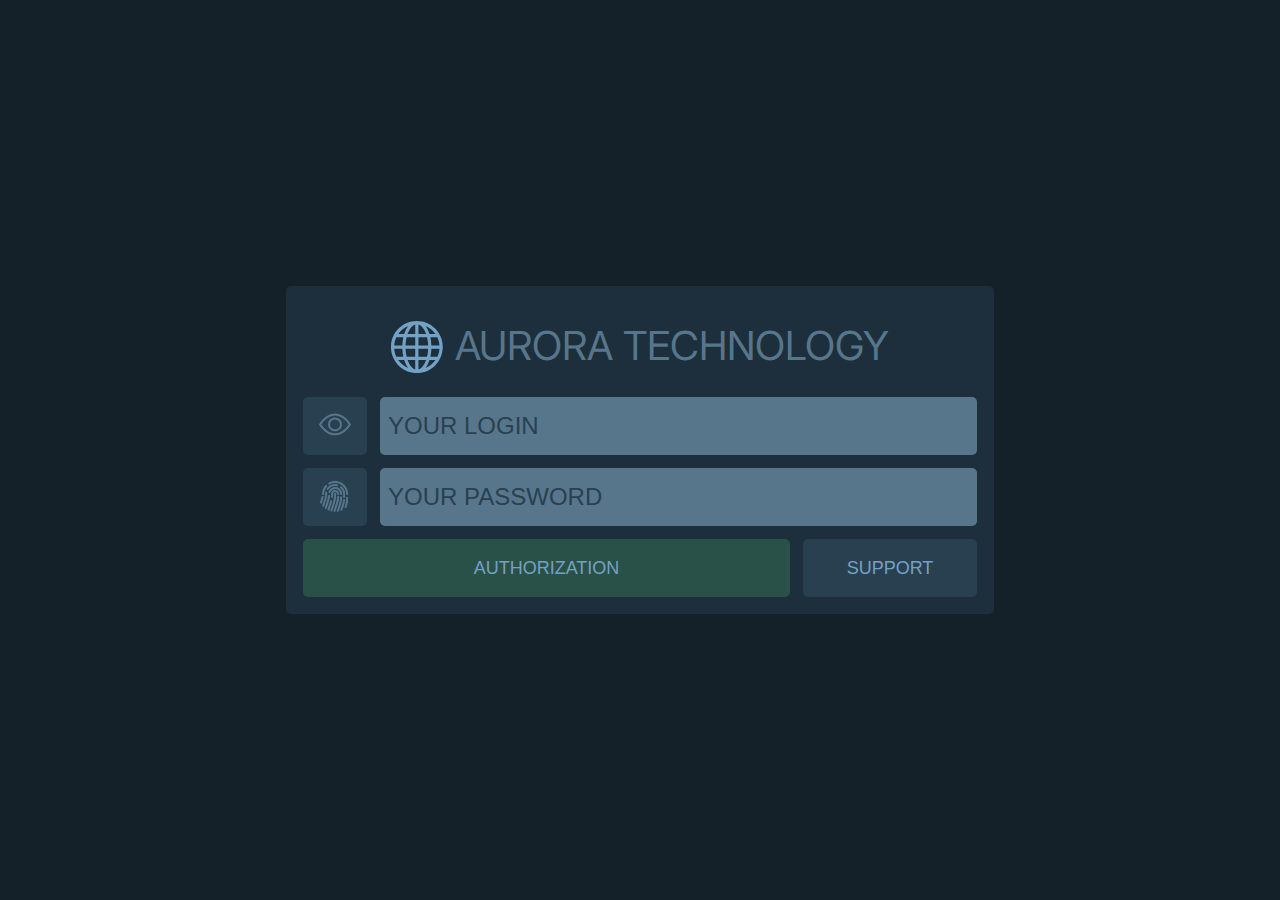
<file: rergister.html>
<!DOCTYPE html>
<html lang="en">

<head>
    <meta charset="UTF-8">
    <meta http-equiv="X-UA-Compatible" content="IE=edge">
    <meta name="viewport" content="width=device-width, initial-scale=1.0">
    <link rel="stylesheet" href="css/style.css">
    <title>Aurora Technology</title>
    <script src="https://ajax.googleapis.com/ajax/libs/jquery/3.6.1/jquery.min.js"></script>
</head>

<body class="mini-element-body mini-page register-page">
    <div class="container_static">
        <div class="wrapper_register">
            <div class="top">
                <div class="logotip">
                    <svg width="52" height="52" viewBox="0 0 52 52" fill="none" xmlns="http://www.w3.org/2000/svg">
                        <path d="M-0.0529175 26C-0.0529175 19.1044 2.67601 12.4912 7.53352 7.61522C12.391 2.73928 18.9792 0 25.8488 0C32.7184 0 39.3066 2.73928 44.1641 7.61522C49.0216 12.4912 51.7505 19.1044 51.7505 26C51.7505 32.8956 49.0216 39.5088 44.1641 44.3848C39.3066 49.2607 32.7184 52 25.8488 52C18.9792 52 12.391 49.2607 7.53352 44.3848C2.67601 39.5088 -0.0529175 32.8956 -0.0529175 26ZM24.23 3.50025C22.0607 4.16325 19.9076 6.16525 18.1204 9.529C17.5315 10.6473 17.0251 11.8074 16.6051 13H24.23V3.50025ZM13.1893 13C13.729 11.2737 14.4225 9.59964 15.2615 7.99825C15.8213 6.93568 16.4678 5.92146 17.1944 4.966C13.1829 6.63594 9.73148 9.42377 7.24813 13H13.1893ZM11.305 24.375C11.4021 21.5247 11.7518 18.7915 12.3152 16.25H5.36702C4.15973 18.8014 3.43933 21.5573 3.24308 24.375H11.305ZM15.6403 16.25C15.0035 18.9144 14.6368 21.6366 14.5459 24.375H24.23V16.25H15.6403ZM27.4677 16.25V24.375H37.1484C37.0587 21.6367 36.6932 18.9145 36.0573 16.25H27.4677ZM14.5492 27.625C14.639 30.3633 15.0046 33.0855 15.6403 35.75H24.23V27.625H14.5492ZM27.4677 27.625V35.75H36.0573C36.6628 33.2637 37.0481 30.524 37.1517 27.625H27.4677ZM16.6051 39C17.0519 40.2545 17.5603 41.418 18.1204 42.471C19.9076 45.8348 22.0639 47.8335 24.23 48.4998V39H16.6051ZM17.1944 47.034C16.4678 46.0786 15.8213 45.0644 15.2615 44.0017C14.4225 42.4004 13.729 40.7263 13.1893 39H7.24813C9.73135 42.5764 13.1828 45.3642 17.1944 47.034ZM12.3152 35.75C11.7297 33.0787 11.3915 30.3588 11.305 27.625H3.24308C3.44382 30.5175 4.18525 33.2573 5.36702 35.75H12.3152ZM34.5032 47.034C38.5148 45.3642 41.9663 42.5764 44.4495 39H38.5083C37.9686 40.7263 37.2751 42.4003 36.4361 44.0017C35.8765 45.0644 35.2299 46.0786 34.5032 47.034ZM27.4677 39V48.4998C29.6369 47.8368 31.79 45.8348 33.5772 42.471C34.1374 41.418 34.6457 40.2545 35.0925 39H27.4677ZM39.3825 35.75H46.3306C47.5124 33.2573 48.2538 30.5175 48.4545 27.625H40.3926C40.3062 30.3588 39.968 33.0787 39.3825 35.75ZM48.4545 24.375C48.2582 21.5573 47.5378 18.8014 46.3306 16.25H39.3825C39.9458 18.7915 40.2955 21.5247 40.3926 24.375H48.4545ZM36.4361 7.99825C37.2359 9.50625 37.932 11.1833 38.5083 13H44.4495C41.9663 9.42365 38.5148 6.63578 34.5032 4.966C35.209 5.889 35.8566 6.9095 36.4361 7.99825ZM35.0925 13C34.6726 11.8074 34.1661 10.6473 33.5772 9.529C31.79 6.16525 29.6369 4.1665 27.4677 3.50025V13H35.0925Z" fill="#73A2C5" />
                    </svg>
                </div>
                <h1>Aurora Technology</h1>
            </div>
            <div class="login">
                <button class="login_logo">
                    <svg width="32" height="33" viewBox="0 0 32 33" fill="none" xmlns="http://www.w3.org/2000/svg">
                        <path d="M32 16.4029C32 16.4029 26 5.55566 16 5.55566C6 5.55566 0 16.4029 0 16.4029C0 16.4029 6 27.2501 16 27.2501C26 27.2501 32 16.4029 32 16.4029ZM2.346 16.4029C3.31303 14.9535 4.42528 13.6037 5.666 12.3736C8.24 9.83144 11.76 7.52789 16 7.52789C20.24 7.52789 23.758 9.83144 26.336 12.3736C27.5767 13.6037 28.689 14.9535 29.656 16.4029C29.54 16.5745 29.412 16.7638 29.266 16.9709C28.596 17.9176 27.606 19.1798 26.336 20.4321C23.758 22.9743 20.238 25.2779 16 25.2779C11.76 25.2779 8.242 22.9743 5.664 20.4321C4.42329 19.2021 3.31104 17.8522 2.344 16.4029H2.346Z" fill="#58768B" />
                        <path d="M16 11.4722C14.6739 11.4722 13.4021 11.9917 12.4645 12.9163C11.5268 13.841 11 15.0951 11 16.4028C11 17.7104 11.5268 18.9645 12.4645 19.8892C13.4021 20.8139 14.6739 21.3333 16 21.3333C17.3261 21.3333 18.5979 20.8139 19.5355 19.8892C20.4732 18.9645 21 17.7104 21 16.4028C21 15.0951 20.4732 13.841 19.5355 12.9163C18.5979 11.9917 17.3261 11.4722 16 11.4722ZM9 16.4028C9 14.572 9.7375 12.8163 11.0503 11.5218C12.363 10.2273 14.1435 9.5 16 9.5C17.8565 9.5 19.637 10.2273 20.9497 11.5218C22.2625 12.8163 23 14.572 23 16.4028C23 18.2335 22.2625 19.9893 20.9497 21.2838C19.637 22.5783 17.8565 23.3056 16 23.3056C14.1435 23.3056 12.363 22.5783 11.0503 21.2838C9.7375 19.9893 9 18.2335 9 16.4028Z" fill="#58768B" />
                    </svg>
                </button>
                <input type="text" id="id_login" placeholder="YOUR LOGIN" />
            </div>
            <div class="login">
                <button class="login_logo">
                    <svg width="32" height="32" viewBox="0 0 32 32" fill="none" xmlns="http://www.w3.org/2000/svg">
                        <path d="M16.12 13C16.3852 13 16.6396 13.1054 16.8271 13.2929C17.0147 13.4804 17.12 13.7348 17.12 14V15.552C17.1198 17.9411 16.7473 20.3156 16.016 22.59L13.354 30.87C13.2681 31.1162 13.0894 31.319 12.856 31.4353C12.6227 31.5516 12.3531 31.5722 12.1048 31.4927C11.8565 31.4131 11.6491 31.2397 11.5268 31.0095C11.4045 30.7792 11.3769 30.5103 11.45 30.26L14.11 21.978C14.7777 19.9014 15.1178 17.7334 15.118 15.552V14C15.118 13.7348 15.2234 13.4804 15.4109 13.2929C15.5984 13.1054 15.8528 13 16.118 13H16.12Z" fill="#58768B" />
                        <path d="M12.12 14C12.12 13.4747 12.2235 12.9546 12.4245 12.4693C12.6255 11.984 12.9201 11.543 13.2916 11.1716C13.663 10.8001 14.104 10.5055 14.5893 10.3045C15.0746 10.1035 15.5947 10 16.12 10C16.6453 10 17.1654 10.1035 17.6507 10.3045C18.136 10.5055 18.577 10.8001 18.9484 11.1716C19.3198 11.543 19.6145 11.984 19.8155 12.4693C20.0165 12.9546 20.12 13.4747 20.12 14C20.12 14.2652 20.0146 14.5196 19.8271 14.7071C19.6396 14.8946 19.3852 15 19.12 15C18.8548 15 18.6004 14.8946 18.4129 14.7071C18.2253 14.5196 18.12 14.2652 18.12 14C18.12 13.4696 17.9093 12.9609 17.5342 12.5858C17.1591 12.2107 16.6504 12 16.12 12C15.5896 12 15.0808 12.2107 14.7058 12.5858C14.3307 12.9609 14.12 13.4696 14.12 14V14.664C14.12 15.482 14.076 16.296 13.988 17.106C13.9534 17.3642 13.8194 17.5988 13.6144 17.7597C13.4095 17.9206 13.1499 17.9952 12.8908 17.9675C12.6317 17.9399 12.3937 17.8123 12.2273 17.6118C12.0609 17.4112 11.9794 17.1537 12 16.894C12.08 16.154 12.12 15.41 12.12 14.664V14ZM19.138 16C19.2693 16.0034 19.3987 16.0326 19.5187 16.086C19.6388 16.1394 19.7471 16.2159 19.8376 16.3112C19.928 16.4065 19.9988 16.5186 20.0459 16.6413C20.093 16.7639 20.1154 16.8947 20.112 17.026C20.0527 19.2978 19.6571 21.5482 18.938 23.704L16.406 31.304C16.3219 31.5557 16.1413 31.7637 15.9039 31.8822C15.6665 32.0007 15.3917 32.0201 15.14 31.936C14.8883 31.8519 14.6803 31.6713 14.5618 31.4339C14.4433 31.1965 14.4239 30.9217 14.508 30.67L17.042 23.07C17.6978 21.102 18.0584 19.0477 18.112 16.974C18.1154 16.8427 18.1446 16.7133 18.198 16.5932C18.2514 16.4732 18.3279 16.3649 18.4232 16.2744C18.5185 16.184 18.6306 16.1132 18.7533 16.0661C18.8759 16.019 19.0067 15.9965 19.138 16ZM12.426 20.23C12.5516 20.2688 12.6683 20.3319 12.7695 20.4159C12.8706 20.4998 12.9543 20.6029 13.0156 20.7192C13.0769 20.8354 13.1146 20.9627 13.1267 21.0936C13.1388 21.2245 13.125 21.3565 13.086 21.482L10.48 29.878C10.443 30.0057 10.381 30.1247 10.2976 30.2281C10.2141 30.3316 10.1108 30.4173 9.99381 30.4804C9.8768 30.5435 9.7484 30.5826 9.61611 30.5954C9.48381 30.6083 9.35028 30.5946 9.22333 30.5553C9.09637 30.5159 8.97853 30.4517 8.8767 30.3662C8.77486 30.2808 8.69108 30.1759 8.63025 30.0578C8.56942 29.9396 8.53276 29.8105 8.52241 29.6779C8.51207 29.5454 8.52824 29.4122 8.56999 29.286L11.176 20.888C11.2548 20.6352 11.4306 20.4239 11.6649 20.3005C11.8993 20.1772 12.173 20.1518 12.426 20.23Z" fill="#58768B" />
                        <path d="M9.518 11.666C10.0703 10.1112 11.154 8.80141 12.5778 7.96766C14.0016 7.13391 15.6742 6.82976 17.3004 7.10884C18.9266 7.38792 20.402 8.23232 21.4663 9.49308C22.5307 10.7538 23.1156 12.35 23.118 14C23.118 14.2652 23.0126 14.5195 22.8251 14.7071C22.6376 14.8946 22.3832 15 22.118 15C21.8528 15 21.5984 14.8946 21.4109 14.7071C21.2234 14.5195 21.118 14.2652 21.118 14C21.1178 12.8206 20.7007 11.6792 19.9404 10.7776C19.1802 9.87592 18.1256 9.27206 16.9632 9.0727C15.8008 8.87334 14.6053 9.09131 13.588 9.68808C12.5707 10.2849 11.7972 11.222 11.404 12.334C11.3154 12.5841 11.1311 12.7887 10.8916 12.9029C10.6521 13.0171 10.3771 13.0315 10.127 12.943C9.8769 12.8544 9.67224 12.6701 9.55803 12.4306C9.44382 12.1911 9.42942 11.9161 9.518 11.666ZM10.118 15.006C10.3819 15.0318 10.6247 15.1613 10.7931 15.366C10.9615 15.5708 11.0417 15.8341 11.016 16.098C10.881 17.4746 10.6131 18.8349 10.216 20.16L7.772 28.304C7.69589 28.558 7.52195 28.7715 7.28847 28.8973C7.05499 29.0231 6.78108 29.0511 6.527 28.975C6.27293 28.8988 6.05949 28.7249 5.93365 28.4914C5.80782 28.2579 5.77989 27.984 5.856 27.73L8.3 19.586C8.66031 18.3843 8.90344 17.1505 9.026 15.902C9.0518 15.6381 9.18132 15.3953 9.38609 15.2269C9.59087 15.0585 9.85413 14.9783 10.118 15.004V15.006ZM22.118 16.3C22.3832 16.3 22.6376 16.4053 22.8251 16.5928C23.0126 16.7804 23.118 17.0347 23.118 17.3C23.118 19.86 22.692 22.404 21.854 24.824L19.674 31.114C19.5791 31.3534 19.3954 31.547 19.1612 31.6544C18.9271 31.7618 18.6605 31.7746 18.4171 31.6903C18.1737 31.606 17.9722 31.431 17.8546 31.2018C17.7371 30.9726 17.7125 30.7068 17.786 30.46L19.964 24.17C20.728 21.96 21.12 19.638 21.12 17.3C21.12 17.0347 21.2254 16.7804 21.4129 16.5928C21.6004 16.4053 21.8548 16.3 22.12 16.3H22.118Z" fill="#58768B" />
                        <path d="M7.80401 8.44394C8.91511 6.77818 10.5011 5.48467 12.3562 4.73114C14.2113 3.9776 16.25 3.79881 18.208 4.21794C18.3366 4.24526 18.4585 4.29763 18.5668 4.37206C18.6751 4.4465 18.7677 4.54154 18.8393 4.65176C18.9109 4.76198 18.9601 4.88523 18.9841 5.01446C19.008 5.14369 19.0063 5.27638 18.979 5.40494C18.9517 5.5335 18.8993 5.65543 18.8249 5.76375C18.7505 5.87208 18.6554 5.96468 18.5452 6.03628C18.435 6.10787 18.3117 6.15705 18.1825 6.18102C18.0533 6.20498 17.9206 6.20326 17.792 6.17594C16.2253 5.83973 14.5937 5.98224 13.109 6.58496C11.6243 7.18769 10.355 8.2228 9.466 9.55594C9.31643 9.77129 9.08825 9.91928 8.83062 9.96803C8.57299 10.0168 8.30652 9.96241 8.0886 9.8166C7.87068 9.67079 7.71874 9.44523 7.66551 9.18849C7.61228 8.93175 7.66201 8.66437 7.80401 8.44394ZM21.244 6.53394C21.4172 6.33324 21.6631 6.20953 21.9275 6.19003C22.1919 6.17053 22.4532 6.25682 22.654 6.42994C23.7423 7.36802 24.6152 8.53002 25.213 9.83651C25.8109 11.143 26.1196 12.5632 26.118 13.9999V16.9999C26.118 17.2652 26.0126 17.5195 25.8251 17.707C25.6376 17.8946 25.3832 17.9999 25.118 17.9999C24.8528 17.9999 24.5984 17.8946 24.4109 17.707C24.2234 17.5195 24.118 17.2652 24.118 16.9999V13.9999C24.1194 12.8504 23.8724 11.7142 23.394 10.6689C22.9156 9.62369 22.217 8.69416 21.346 7.94394C21.1456 7.77043 21.0223 7.52445 21.0031 7.26005C20.984 6.99566 21.0706 6.73449 21.244 6.53394ZM7.36001 11.6839C7.49005 11.703 7.61506 11.7476 7.72788 11.815C7.84071 11.8824 7.93913 11.9715 8.01751 12.077C8.0959 12.1825 8.15272 12.3024 8.18472 12.4299C8.21672 12.5574 8.22327 12.6899 8.20401 12.8199C8.14601 13.2039 8.11601 13.5999 8.11601 13.9999C8.11601 15.4199 7.91601 16.8339 7.52001 18.1999L5.24001 26.0459C5.20584 26.1748 5.14625 26.2955 5.06475 26.401C4.98324 26.5065 4.88147 26.5946 4.76541 26.6602C4.64935 26.7258 4.52134 26.7675 4.38893 26.7829C4.25651 26.7983 4.12234 26.7871 3.99433 26.7499C3.86631 26.7127 3.74703 26.6503 3.64349 26.5663C3.53995 26.4823 3.45425 26.3785 3.39142 26.2609C3.3286 26.1433 3.28991 26.0144 3.27765 25.8816C3.26538 25.7489 3.27978 25.615 3.32001 25.4879L5.60001 17.6419C5.94294 16.4584 6.11666 15.2322 6.11601 13.9999C6.11601 13.4999 6.15401 13.0079 6.22401 12.5279C6.24309 12.3979 6.28763 12.2729 6.35507 12.1601C6.4225 12.0472 6.51152 11.9488 6.61703 11.8704C6.72254 11.792 6.84247 11.7352 6.96995 11.7032C7.09744 11.6712 7.22998 11.6647 7.36001 11.6839ZM25.124 19.0039C25.3881 19.0263 25.6325 19.1527 25.8035 19.3552C25.9745 19.5577 26.0582 19.8198 26.036 20.0839C25.868 22.0839 25.44 24.0559 24.756 25.9519L23.268 30.0879C23.1752 30.3333 22.9898 30.5324 22.7515 30.6424C22.5133 30.7523 22.2415 30.7641 21.9946 30.6755C21.7477 30.5868 21.5455 30.4046 21.4317 30.1683C21.3178 29.9319 21.3014 29.6603 21.386 29.4119L22.876 25.2719C23.4975 23.5452 23.8901 21.7446 24.044 19.9159C24.0664 19.6518 24.1927 19.4074 24.3952 19.2364C24.5978 19.0654 24.8599 18.9818 25.124 19.0039Z" fill="#58768B" />
                        <path d="M9.61999 2.73996C11.5964 1.5989 13.8383 0.998218 16.1204 0.998291C18.4025 0.998364 20.6444 1.59919 22.6207 2.74038C24.597 3.88156 26.2381 5.52289 27.379 7.49938C28.5198 9.47586 29.1203 11.7178 29.12 14C29.12 14.2652 29.0146 14.5195 28.8271 14.7071C28.6396 14.8946 28.3852 15 28.12 15C27.8548 15 27.6004 14.8946 27.4129 14.7071C27.2254 14.5195 27.12 14.2652 27.12 14C27.1206 12.0687 26.6129 10.1714 25.6477 8.49866C24.6825 6.82593 23.2939 5.43678 21.6216 4.47089C19.9493 3.505 18.0521 2.9964 16.1209 2.99624C14.1897 2.99608 12.2925 3.50435 10.62 4.46996C10.3915 4.58951 10.1256 4.61614 9.87785 4.54428C9.63014 4.47242 9.41978 4.30762 9.2907 4.08432C9.16162 3.86102 9.12382 3.59648 9.18518 3.34597C9.24654 3.09545 9.40233 2.87833 9.61999 2.73996ZM7.83999 5.25396C7.93796 5.34142 8.01775 5.44732 8.07479 5.56561C8.13183 5.6839 8.16502 5.81227 8.17244 5.94339C8.17987 6.07451 8.1614 6.20581 8.11809 6.32978C8.07477 6.45376 8.00746 6.568 7.91999 6.66596C6.11279 8.68084 5.11538 11.2934 5.11999 14C5.11999 14.2652 5.01464 14.5195 4.8271 14.7071C4.63956 14.8946 4.38521 15 4.11999 15C3.85478 15 3.60042 14.8946 3.41289 14.7071C3.22535 14.5195 3.11999 14.2652 3.11999 14C3.11999 10.672 4.37199 7.63196 6.42999 5.33396C6.51745 5.23599 6.62335 5.15621 6.74164 5.09916C6.85994 5.04212 6.98831 5.00894 7.11942 5.00151C7.25054 4.99408 7.38184 5.01255 7.50582 5.05587C7.6298 5.09918 7.74403 5.1665 7.84199 5.25396H7.83999ZM3.82999 16.04C4.08501 16.1118 4.30111 16.2818 4.43085 16.5128C4.56059 16.7438 4.59337 17.0168 4.52199 17.272L2.96399 22.806C2.93289 22.9371 2.87561 23.0605 2.7956 23.169C2.71558 23.2774 2.61448 23.3685 2.49836 23.4369C2.38225 23.5052 2.25351 23.5494 2.11989 23.5668C1.98626 23.5842 1.85051 23.5743 1.72077 23.5379C1.59104 23.5015 1.47 23.4393 1.36493 23.3549C1.25986 23.2705 1.17292 23.1658 1.10933 23.047C1.04575 22.9282 1.00683 22.7978 0.994915 22.6636C0.982999 22.5293 0.998333 22.3941 1.03999 22.266L2.59599 16.732C2.63153 16.6055 2.69166 16.4872 2.77292 16.384C2.85418 16.2807 2.95499 16.1945 3.06959 16.1302C3.18419 16.066 3.31034 16.0249 3.44081 16.0094C3.57128 15.9939 3.70353 16.0043 3.82999 16.04ZM28.13 17.002C28.2613 17.0046 28.3909 17.033 28.5112 17.0857C28.6315 17.1384 28.7403 17.2142 28.8313 17.3089C28.9223 17.4037 28.9938 17.5154 29.0416 17.6377C29.0894 17.7601 29.1126 17.8906 29.11 18.022C29.05 21.02 28.788 24.072 27.656 27.088L27.516 27.462C27.418 27.7035 27.2297 27.8972 26.991 28.0019C26.7523 28.1066 26.4822 28.114 26.2382 28.0225C25.9942 27.931 25.7955 27.7478 25.6845 27.512C25.5735 27.2762 25.559 27.0063 25.644 26.76L25.784 26.386C26.796 23.686 27.052 20.906 27.11 17.982C27.1126 17.8506 27.141 17.7211 27.1937 17.6008C27.2464 17.4804 27.3223 17.3717 27.417 17.2807C27.5117 17.1896 27.6234 17.1182 27.7458 17.0704C27.8681 17.0226 27.9987 16.9993 28.13 17.002Z" fill="#58768B" />
                    </svg>
                </button>
                <input id="id_password" type="password" placeholder="YOUR PASSWORD" />
            </div>
            <div class="autorization">
                <button onclick="auth()" class="autorization_btn">authorization</button>
                <button onclick="sup()" class="autorization_support">SUPPORT</button>
                <script type="text/javascript">
                function sup() {
                    document.location = "https://t.me/aurora_botnet_support"
                }

                function auth() {
                    a = document.getElementById('id_login').value
                    b = document.getElementById('id_password').value
            
                    $.ajax({
                        url: "http://" + location.host + "/auth",
                        type: 'post',
                        dataType: 'text', // added data type
                        data: {login: a, password: b},
                        success: function(data){
                          if (data == "Good\n") {
                            document.location = "./dashboard"
                          } else {
                            alert("Wrong login or password...")
                          }
                        }
                    });
                }
                </script>
            </div>
        </div>
    </div>
</body>
</file>
<file: css/style.css>
@import url("https://fonts.googleapis.com/css2?family=Inter&display=swap");

*,
*:after,
*:before {
  margin: 0;
  padding: 0;
  box-sizing: border-box;
}

* {
  transition: all 300ms ease-in-out;
}

body,
html {
  height: 100%;
}

input:focus,
textarea:focus {
  outline: 0;
}

a,
button {
  font-weight: 400;
}

a {
  text-decoration: none;
}

button {
  border: 0;
  background: none;
  cursor: pointer;
}

img {
  max-width: 100%;
  height: auto;
}

h1,
h2,
h3,
h4,
h5,
h6 {
  margin: 0;
  font-weight: 400;
}

body {
  overflow-x: hidden;
  position: relative;
  font-family: "Inter", sans-serif;
  font-weight: 400;
  background-color: rgb(21, 33, 40);
}

body.active-body {
  overflow: hidden;
}

h1,
h2,
h3,
h4,
h5,
h6 {
  font-size: 36px;
}

a,
button {
  color: #eee;
}


.logo1 {
  position: absolute;
  position: absolute;
  top:50%;
left:50%;
transform:translate(-50%, -50%);
}

.logo2{
  position: absolute;
  top:50%;
left:50%;
transform:translate(-50%, -50%);
}


/* proxy */

.proxy__bg {
  position: fixed;
  top: 0;
  left: 0;
  width: 100%;
  height: 100vh;
  background: rgba(0,0,0,0.5);
  opacity: 0; 
  pointer-events: none; 
  transition: 0.5s all;
}

.proxy__bg.active { 
  opacity: 1; 
  pointer-events: all; 
  transition: 0.5s all;
}

.proxy {
  border-radius: 5px;
  position: absolute;
  top: 50%;
  left: 50%;
  transform: translate(-50%, -50%) scale(0);
  background: #294051;
  max-width: 1052px;
  max-height: 645px;
  padding: 15px;
  transition: 0.5s all;
}

.proxy.active { 
  transform: translate(-50%, -50%) scale(1); 
  transition: 0.5s all;
}

.proxy-btn {
  font-size: 24px;
  margin-top: 15px; 
  display: flex;
  justify-content: flex-end;
  gap: 15px;
}

.proxy-load {
  cursor: pointer;
  text-transform: uppercase;
  font-weight: 700;
  display: flex;
  justify-content: center;
  align-items: center;
  width: 150px;
  height: 28px;
  padding: 15px;
  border-radius: 5px;
  color: #1D2F3C;
  background-color:  #295147;
}

.proxy-close {
   cursor: pointer;
  text-transform: uppercase;
  font-weight: 700;
   justify-content: center;
  display: flex;
  align-items: center;
  width: 150px;
  border-radius: 5px;
  background-color: #7E5557;
  color: #1D2F3C;
}

/* SFTP */

.sftp__bg {
  position: fixed;
  top: 0;
  left: 0;
  width: 100%;
  height: 100vh;
  background: rgba(0,0,0,0.5);
  opacity: 0; 
  pointer-events: none; 
  transition: 0.5s all;
}

.sftp__bg.active { 
  opacity: 1; 
  pointer-events: all; 
  transition: 0.5s all;
}

.sftp {
  border-radius: 5px;
  position: absolute;
  top: 50%;
  left: 50%;
  transform: translate(-50%, -50%) scale(0);
  background: #294051;
  max-width: 1052px;
  max-height: 645px;
  padding: 15px;
  transition: 0.5s all;
}

.sftp.active { 
  transform: translate(-50%, -50%) scale(1); 
  transition: 0.5s all;
}

.sftp-btn {
  font-size: 24px;
  margin-top: 15px; 
  display: flex;
  justify-content: flex-end;
  gap: 15px;
}

.sftp-load {
  cursor: pointer;
  text-transform: uppercase;
  font-weight: 700;
  display: flex;
  justify-content: center;
  align-items: center;
  width: 150px;
  height: 28px;
  padding: 15px;
  border-radius: 5px;
  color: #1D2F3C;
  background-color:  #295147;
}

.sftp-close {
   cursor: pointer;
  text-transform: uppercase;
  font-weight: 700;
   justify-content: center;
  display: flex;
  align-items: center;
  width: 150px;
  border-radius: 5px;
  background-color: #7E5557;
  color: #1D2F3C;
}

/* MODAL */



.popup__bg {
  position: fixed;
  top: 0;
  left: 0;
  width: 100%;
  height: 100vh;
  background: rgba(0,0,0,0.5);
  opacity: 0; 
  pointer-events: none; 
  transition: 0.5s all;
}

.popup__bg.active { 
  opacity: 1; 
  pointer-events: all; 
  transition: 0.5s all;
}

.popup {
  border-radius: 5px;
  position: absolute;
  top: 50%;
  left: 50%;
  transform: translate(-50%, -50%) scale(0);
  background: #294051;
  max-width: 1052px;
  max-height: 645px;
  padding: 15px;
  transition: 0.5s all;
}

.popup.active { 
  transform: translate(-50%, -50%) scale(1); 
  transition: 0.5s all;
}

.popup-btn {
  font-size: 24px;
  margin-top: 15px; 
  display: flex;
  justify-content: flex-end;
  gap: 15px;
}

.popup-load {
  cursor: pointer;
  text-transform: uppercase;
  font-weight: 700;
  display: flex;
  justify-content: center;
  align-items: center;
  width: 150px;
  height: 28px;
  padding: 15px;
  border-radius: 5px;
  color: #1D2F3C;
  background-color:  #295147;
}

.popup-close {
   cursor: pointer;
  text-transform: uppercase;
  font-weight: 700;
   justify-content: center;
  display: flex;
  align-items: center;
  width: 150px;
  border-radius: 5px;
  background-color: #7E5557;
  color: #1D2F3C;
}

/* main */

.container {
  max-width: 1920px;
  width: 100%;
  margin: 0 auto;
}

.content {
  width: 100%;
  max-width: 1920px;
  display: flex;
  margin: 0 auto;
  /* gap: 16px; */
}

.wrapper_main {
  width: 100%;
  display: flex;
  margin-bottom: 50px;
  /* gap: 23px; */
  /* margin: 25px 36px; */
}

.container {
  height: 77px;
  margin: 0 auto;
}

.wrapper {
  margin: 25px 36px;
  padding: 14px 25px;
  border-radius: 5px;
  background-color: rgb(29, 47, 60);
  display: flex;
  align-items: center;
}

.wrapper .header_logo {
  display: flex;
  align-items: center;
  margin-right: 16px;
}

.wrapper .header_logo span {
  color: rgb(146, 193, 226);
  font-size: 24px;
  text-transform: uppercase;
  margin-left: 10px;
}

.wrapper .support {
  width: 900px;
  display: flex;
  align-items: center;
  justify-content: space-between;
}

.wrapper .support button {
  width: 208px;
  font-size: 24px;
  background-color: rgb(41, 64, 81);
  color: rgb(88, 118, 139);
  border: none;
  border-radius: 5px;
  padding: 5px 48px;
  text-transform: uppercase;
}



.dashbord_menu {
  display: flex;
  flex-direction: column;
  width: 100%;
  height: 415px;
  background-color: rgb(29, 47, 60);
  border-radius: 5px;
}

.dashbord_login {
 
  width: 100%;
  border-radius: 5px;
  gap: 3px;
  display: flex;
  align-items: center;
  justify-content: space-between;
  box-sizing: border-box;
  padding-left: 11px;
  background-color: rgb(41, 64, 81);
  min-height: 95px;
  margin-bottom: 18px;
}

.dashbord_login .nickname {
  padding-right: 5px;
  width: 100%;
  display: flex;
  justify-content: center;
  align-items: center;
  color: rgb(115, 162, 197);
  font-size: 16px;
  margin-bottom: 8px;
}

.dashbord .nickname_tab {
  width: 10%;
  border-radius: 5px;
  display: flex;
  justify-content: center;
  align-items: center;
  height: 34px;
  color: #1D2F3C;
  background-color: #7e7855;
}

.dashbord .nickname_name {
  text-transform: uppercase;
  width: 90%;
  border-radius: 5px;
  display: flex;
  justify-content: center;
  align-items: center;
  height: 34px;
  color: rgb(83, 136, 174);
  background-color: #1d2f3b;
}

.dashbord_login .days {
  padding-right: 5px;
  width: 100%;
  display: flex;
  align-items: center;
  color: rgb(83, 136, 174);
  font-size: 24px;
  gap: 6px;
}

.dashbord_login .days_one {
  width: 100%;
  display: flex;
  align-items: center;
  color: rgb(83, 136, 174);
  font-size: 24px;
}

.dashbord_login .days_two {
  width: 100%;
  display: flex;
  align-items: center;
  color: rgb(83, 136, 174);
  font-size: 24px;
}

.dashbord_login .days_plus {
  width: 25%;
  border-radius: 5px;
  display: flex;
  justify-content: center;
  align-items: center;
  height: 34px;
  background-color: #7e5557;
  color: #1D2F3C;
}

.dashbord_login .days_number {
  width: 60%;
  border-radius: 5px;
  display: flex;
  justify-content: center;
  align-items: center;
  height: 34px;
  color: rgb(83, 136, 174);
  background-color: #1d2f3b;
}

.dashbord_login .days_dollars {
  width: 25%;
  text-transform: uppercase;
  border-radius: 5px;
  display: flex;
  justify-content: center;
  align-items: center;
  height: 34px;
  background-color: #557e63;
  color: #1D2F3C;
}

.dashbord_login .days_number_day {
  width: 40%;
  border-radius: 5px;
  display: flex;
  justify-content: center;
  align-items: center;
  height: 34px;
  color: rgb(83, 136, 174);
  background-color: #1d2f3b;
}

.dashbord_login .days_number_name {
  padding: 5px;
  width: 60%;
  border-radius: 5px;
  display: flex;
  justify-content: center;
  align-items: center;
  font-size: 24px;
  height: 34px;
  color: #1D2F3C;
  background-color: #7e7855;
}


.dashbord .list {
  display: flex;
  margin-bottom: 15px;
  flex-direction: column;
  box-sizing: border-box;
  padding-left: 9px;
  padding-right: 9px;
}

.dashbord .list li {
  height: 51px;
  display: flex;
  align-items: center;
  background-color: rgb(41, 64, 81);
  border-radius: 5px;
  color: rgb(146, 193, 226);
  cursor: pointer;
  margin-bottom: 8px;
  box-sizing: border-box;
  padding-left: 14px;
}

.dashbord .list li svg {
  width: 24px;
  height: 24px;
  margin-right: 14px;
}

.dashbord .list li a {
  font-size: 24px;
  color: #92C1E2;
}

.dashbord .advert {
  width: 100%;
  display: flex;
  flex-direction: column;
  margin-top: 19px;
  text-transform: uppercase;
}

.dashbord .advert_price {
  width: 100%;
  height: 143px;
  display: flex;
  justify-content: center;
  align-items: center;

  border-radius: 5px;
  font-size: 24px;
  background-color: rgb(29, 47, 60);
  text-align: center;
  color: rgb(88, 118, 139);
  margin-bottom: 23px;

}

.dashbord .advert_price:last-child {
  margin-bottom: 0;
}


.info {
  display: flex;
  flex-direction: column;
  width: 100%;
}

.wrapper_counter {
  width: 100%;
  display: flex;
  max-height: 100px;
  flex-direction: row;
  border-radius: 5px;
  justify-content: space-between;

  margin-bottom: 17px;
}

.wrapper_counter .counter {
  display: flex;
  border-radius: 5px;
  width: 24%;
}

.wrapper_counter .counter_logo {
  display: flex;
  align-items: center;
  background-color: #1D2F3C;
  padding: 17px;
  border-top-left-radius: 5px;
  border-bottom-left-radius: 5px;
  width: 28%;
}

.wrapper_counter .counter_money {
  display: flex;
  align-items: center;
  flex-direction: column;
  background-color: #294051;
  padding: 13.5px;
  font-size: 24px;
  color: #73A2C5;
  border-top-right-radius: 5px;
  border-bottom-right-radius: 5px;

  width: 72%;
}

.counter_money span:last-child {
  font-size: 30px;
  line-height: 39px;
  color: #58768B;
}

.row {
  height: 56px;
  display: grid;
  grid-template-columns: 6% 6% 14% 14% 14% 14% 14% 14%;
  grid-template-rows: 28px;
  background-color: #294051;
  padding: 7px;
  padding-top: 15px;
  gap: 7px;
  border-top-left-radius: 5px;
  border-top-right-radius: 5px;
}

.row_item {
  border-radius: 5px;
  text-transform: uppercase;
  max-height: 38px;
  color: #58768B;
  display: grid;
  justify-content: center;
  align-items: center;
  background-color: #1D2F3C;
}

.parent {
  /* min-height: 725px; */
  height: 100%;
  
}

table{
  display: flex;
  flex-direction: column;
  width: unset;
  
  }

table thead tr{
  border-top-left-radius: 5px;
  border-top-right-radius: 5px;
}



table.dashbordtable thead tr {
  font-size: 1rem;
  align-items: center;
  justify-content:center;
  width: 100%;
  height: 56px;
  display: grid;
  grid-template-columns: 6% 6% 14% 14% 14% 14% 14% 14%;
  background-color: #294051;
  padding: 15px ;
  gap: 7px;
  border-radius: 5px;
}

table.dashbordtable thead th {
  padding: 5px 0;
  border-radius: 5px;
  text-transform: uppercase;
  max-height: 38px;
  color: #58768B;
  display: grid;
  justify-content: center;
  align-items: center;
  background-color: #1D2F3C;
}

table.dashbordtable thead::after {
  background-color: #152128;
  height: 1em;
  display: table-row;
  content: "";
}

table tbody {
  border-radius:5px ;
}

table.dashbordtable tbody tr:last-child {
  border-bottom-left-radius: 5px;
  border-bottom-right-radius: 5px;
  padding-bottom: 14px;
}

table tbody tr:first-child {
  border-top-left-radius: 5px;
  border-top-right-radius: 5px;
}

table.dashbordtable tbody tr {
 font-size: 0.71rem;
  align-items: center;
 justify-content: center;
  height: 50px;
  display: grid;
  grid-template-columns: 6% 6% 14% 14% 14% 14% 14% 14%;
  grid-template-rows: 19px;
  background-color: #1d2f3b;
  padding: 15px ;
  gap: 7px;
  position: relative;
  z-index: 1;
  border-bottom: 1px solid #2C4D65;
}



table tbody td {
  
  border-radius: 5px;
  text-transform: uppercase;
  height: 30px;
  font-size: 16px;
  color: #58768B;
  display: grid;
  justify-content: center;
  align-items: center;
  background-color:  rgba(21, 33, 40, 1);
}

.tr-first {
  font-size: 16px;
  font-weight: 700;
  width: 100%;
  color: rgba(29, 47, 60, 1);
  background-color: rgba(85, 126, 99, 1);
}

.name-desktop {
  color: #73A2C5;
}

.minut {
  color: #73A2C5;
  text-transform: lowercase;
}

.tr-last {
  text-transform: uppercase;
  cursor: pointer;
  display: flex;
  color: #557E63;
  position: relative;
  align-items: center;
  justify-content: space-between;
  

}



.control-name {
  display: flex;
  flex: 1;
  width: 74%;
  height: 100%;
  align-items: center;
  justify-content: center;
  cursor: pointer;
  text-transform: uppercase;
  background-color: #152128;
  border-radius: 5px;
  position:absolute;
  top: 0;
  z-index: 3;
  
}

.control-svg {
  padding: 5px;
  cursor: pointer;
  width: 30%;
  height: 100%;
  text-transform: uppercase;
  background-color: #557E63;
  border-radius: 5px;
  position: absolute;
  display: flex;
  align-items: center;
  justify-content: center;
  top: 0;
  right: 0;
  z-index: 2;
  
}

.table.commands_table thead {
  border-top-left-radius: 5px;
  border-top-right-radius: 5px;
} 

table.commands_table thead tr {
  border-radius: 5px;
  font-weight: 400;
  border-bottom: 1px solid #2C4D65;
  align-items: center;
  justify-content:center;
  width: 100%;
  height: 56px;
  display: grid;
  grid-template-columns: 4% 6% 4% 7% 6% 35% 12% 23%;
  grid-template-rows: 28px;
  background-color: #294051;
  padding: 15px ;
  gap: 7px;
 
}



table.commands_table thead th {
  border-radius: 5px;
  padding: 5px 0;
  text-transform: uppercase;
  max-height: 38px;
  color: #58768B;
  display: grid;
  justify-content: center;
  align-items: center;
  background-color: #1D2F3C;
}

table.commands_table tbody tr:last-child {
  border-bottom-left-radius:5px ;
  border-bottom-left-radius:5px ;
}

table.commands_table tbody tr {
  border-bottom: 1px solid #2C4D65;
  align-items: center;
  justify-content:center;
  width: 100%;
  height: 59px;
  display: grid;
  grid-template-columns: 4% 6% 4% 7% 6% 35% 12% 23%;
  grid-template-rows: 28px;
  background-color: #1d2f3b;
  padding: 15px 14px 12px 14px ;
  gap: 7px;
  
}

table.commands_table tbody td {
  text-transform: uppercase;
  height: 34px;
  color: #58768B;
  display: grid;
  justify-content: center;
  align-items: center;
  background-color:  #2E485B;
} 

table.commands_table .table-limit {
  background-color: #7E5557;
  color: rgba(29, 47, 60, 1);
}

table.commands_table   .table-loaded {
 background-color:  #7E7855;
 color:  rgba(29, 47, 60, 1)

}

table.commands_table  .table-runs {
  background-color:  #557E63;
  color:  rgba(29, 47, 60, 1)
}

table.commands_table .table-url {
  text-transform: lowercase;
 background-color:  #58768B;
 color:  rgba(29, 47, 60, 1)
}

table.commands_table .table-minut {
  background-color: #2E485B;
  color: rgba(115, 162, 197, 1);
}

table.commands_table  .table-last {
  display: flex;
  gap: 11px;
  background-color: #1d2f3b;
}



table.commands_table  .trovo-last {
  text-transform: uppercase;
  cursor: pointer;
 
  display: flex;
  border-radius: 5px;
  padding: 5px;
  width: 100%;
  height: 100%;
  
  align-items: center;
  color: #557E63;
  position: relative;
}

.delete{
  display: flex;
  align-items: center;
  position: absolute;
  width: 60%;
  z-index: 3;
  height: 100%;
  background-color: #152128;
}

.delete-logo {
  border-radius: 5px;
  height: 100%;
  width: 40%;
  z-index: 2;
  background-color: #7E5557;
  position: absolute;
  display: flex;
  justify-content: center;
  align-items: center;
  top: 0;
  right: 0;
}

.statistic-logo {
  border-radius: 5px;
  height: 100%;
  width: 40%;
  z-index: 2;
  background-color: #7E7855;
  position: absolute;
  display: flex;
  justify-content: center;
  align-items: center;
  top: 0;
  right: 0;
}

table.commands_table .delete {
  display: flex;
  justify-content: center;
  border-radius: 5px;
  margin-right: 5px;
  
  height: 100%;
}

.parent_row {
  height: 93%;
  display: flex;
  flex-direction: column;

}

.parent_item {
  /* padding: 10px; */
  border-bottom: 1px solid #2c4d65;
  display: grid;
  grid-template-columns: repeat(2, 6%) repeat(6, 14%);
  ;
  grid-template-rows: repeat(14, 1fr);
  grid-column-gap: 0px;
  align-items: center;
  justify-content: center;
  gap: 7px;
  grid-row-gap: 0px;
  padding: 7px;
  background-color: #1d2f3b;
  /* border: 1px solid #2c4d65; */
  border-bottom-left-radius: 5px;
  border-bottom-right-radius: 5px;
  height: 51px;
}

.pagination{
  margin-top: 17px;
  display: flex;
  justify-content: end;

}

.pagin_number {
  background-color:  #294051;
  color:#58768B;
}

.parent_item span {
  border-bottom-left-radius: 5px;
  text-align: center;
}

.comamands-page .parent_item {
  height: 48px;
}

.parent_item:last-child {
  /* border-bottom-left-radius: 5px; */
  /* border-bottom-right-radius: 5px; */
  height: 78px;
  border: 0;
  margin-top: 0px;
  margin-bottom: 0px;
}



.wrapper_commands {
  
  width: 79%;
  text-transform: uppercase;
  display: flex;
  
  flex-direction: column;
}

.wrapper_commands .commands_content {
  display: flex;
  
  margin-bottom: -19px;
  justify-content: space-between;
}

.wrapper_commands .loader {
  max-height: 415px;
  background-color: #1D2F3C;
}

.wrapper_commands .loader_name {
  width: 100%;
  display: flex;
  align-items: center;
  min-height: 47px;
  background-color: #294051;
  color: #5388AE;
  padding-left: 14px;
}

.wrapper_commands .commands {
  display: flex;
  flex-direction: column;
  min-width: 710px;
  width: 49%;
  border-radius: 5px;
  background-color: #1D2F3C;
  box-sizing: border-box;
  padding-left: 13px;
  padding-right: 13px;
  padding-bottom: 14px;
}

.wrapper_commands .commands_name {
  display: flex;
  align-items: center;
  min-height: 47px;
  background-color: #294051;
  color: #5388AE;
  padding: 14px;
  font-size: 24px;
  border-radius: 5px;
  margin-bottom: 35px;
  margin-left: -13px;
  margin-right: -13px;
}

.wrapper_commands .commands_location {
  width: 100%;
  height: 58px;
  /* margin: 35px 17px 20px 17px; */
  display: flex;
  gap: 17px;
  align-items: center;
  font-size: 24px;
  margin-bottom: 24px;
}

.wrapper_commands .commands_location .geo {
  /* width: 15%; */
  width: 15%;
  font-size: 20px;
  /* margin-right: 17px; */
  border-radius: 5px;
  display: flex;
  justify-content: center;
  align-items: center;

  height: 100%;
  color: #73A2C5;
  background-color: #294051;
  /* padding: 15px; */
}

.wrapper_commands .commands_location .country {
  width: 85%;
  border-radius: 5px;
  display: flex;
  align-items: center;
  justify-content: center;
  height: 100%;
  color: #1D2F3C;
  background-color: #58768B;
  /* padding: 5px; */
}

.wrapper_commands .commands_limits {
  /* padding: 3px; */
  align-items: center;
  /* margin: 0 17px; */
  display: flex;
  justify-content: space-between;
  /* gap: 16px; */
  height: 58px;
  font-size: 18px;
  margin-bottom: 24px;
}

.wrapper_commands .commands_limits .limit {
  height: 100%;
  font-size: 20px;
  width: 15%;
  border-radius: 5px;
  /* padding: 15px; */
  display: flex;
  justify-content: center;
  align-items: center;
  background-color: #294051;
  color: #73A2C5;
  display: flex;
  align-items: center;
}

.wrapper_commands .commands_limits .price {
  width: 175px;
  height: 100%;
  border-radius: 5px;
  padding: 29px;
  background-color: #58768B;
  color: #1D2F3C;
  display: flex;
  align-items: center;
  margin-left: -11px;
}

.wrapper_commands .commands_limits .command {
  width: 145px;
  height: 100%;
  border-radius: 5px;
  padding: 15px;
  background-color: #294051;
  color: #73A2C5;
  display: flex;
  align-items: center;
}

.wrapper_commands .commands_limits .command_name {
  height: 100%;
  border-radius: 5px;
  width: 215px;
  padding: 15px;
  background-color: #58768B;
  color: #1D2F3C;
  display: flex;
  align-items: center;
}

.wrapper_commands .commands .login_task {
  /* margin: 23px 20px; */
  display: flex;
  align-items: center;
  height: 58px;
  gap: 17px;
  margin-bottom: 27px;
  justify-content: space-between;
}

.wrapper_commands .commands .login_task_arg {
  border-radius: 5px;
  display: flex;
  align-items: center;
  justify-content: center;
  color: #73A2C5;
  height: 100%;
  background-color: #294051;
  padding: 10px;
  font-size: 24px;
  width: 15%;
}

.wrapper_commands .commands .login_task_arg--big {
  width: 140px;
  font-size: 20px;
}

.wrapper_commands .commands .login_task_name {
  border-radius: 5px;
  display: flex;
  align-items: center;
  justify-content: center;
  height: 100%;
  color: #294051;
  background-color: #58768B;
  width: 85%;
}



.wrapper_commands .commands .create_task {
  text-transform: uppercase;
  align-items: center;
  height: 58px;
  /* gap: 17px; */
  display: flex;
  /* margin: 0 20px 28px 20px; */
  font-size: 24px;
  justify-content: space-between;
}

.wrapper_commands .commands .create_task_new {
  display: flex;
  align-items: center;
  justify-content: center;
  /* flex: 1; */
  width: 474px;
  background-color: #557E63;
  color: #1D2F3C;
  height: 100%;
  border-radius: 5px;
  font-size: 24px;
}

.wrapper_commands .commands .create_task_old {
  width: 204px;
  border-radius: 5px;
  text-transform: uppercase;
  display: flex;
  align-items: center;
  justify-content: center;
  background-color: #7E7855;
  color: #1D2F3C;
  height: 100%;
  font-size: 24px;
}

.container_static {
  width: 100vw;
  height: 100vh;
  display: flex;
  justify-content: center;
  align-items: center;
}

.wrapper_static {
  background-color: #1D2F3C;
  width: 708px;
  /* height: 469px; */

  box-sizing: border-box;
  padding-top: 32px;
  border-radius: 5px;

  display: flex;
  flex-wrap: wrap;
  justify-content: center;
}

.wrapper_static .static {
  display: flex;
  justify-content: center;
}

.wrapper_static .static span {
  display: inline-flex;
  text-transform: uppercase;
  align-items: center;
  color: #58768B;
  font-size: 24px;
}

.logotip {
  gap: 12px;
  justify-content: center;
  display: flex;
  align-items: center;
}

.mini-page h1 {
  color: #58768B;
  font-size: 40px;
  line-height: 48px;
  margin-bottom: 2px;
}

.statistic {
  width: 437px;
  height: 57px;
  margin-top: 24px;
  display: flex;
  justify-content: center;
  align-items: center;
  justify-content: space-between;
}

.statistic:last-child {
  margin-top: 20px;
  margin-bottom: 44px;
}

.statistic_name {
  width: 175px;
  height: 100%;
  text-transform: uppercase;
  background-color: #294051;
  border-radius: 5px;
  font-size: 24px;
  color: #73A2C5;
}

.statistic_score {
  width: 160px;
  height: 100%;
  text-transform: uppercase;
  background-color: #557E63;
  border-radius: 5px;
  font-size: 24px;
  color: #1D2F3C;
}

.statistic_logo {
  width: 65px;
  height: 100%;

  display: flex;
  align-items: center;
  justify-content: center;

  text-transform: uppercase;
  background-color: #294051;
  border-radius: 5px;
  font-size: 24px;
  color: #73A2C5;
}

.statistic_time {
  border-radius: 5px;
  background-color: #294051;
  width: 353px;
  color: #73A2C5;
  padding: 6px 10px;
  height: 100%;
  font-size: 24px;
}

.wrapper_register {
  width: 708px;
  /* height: 327px; */
  background-color: #1D2F3C;

  box-sizing: border-box;
  padding-top: 35px;
  padding-left: 17px;
  padding-right: 17px;
  border-radius: 5px;
}

.wrapper_register .logotips {
  display: flex;
  align-items: center;
  justify-content: center;
  padding-top: 33px;
  color: #58768B;
  gap: 12px;
}

.wrapper_register .login {
  width: 100%;
  height: 58px;
  display: flex;
  align-items: center;
  margin-bottom: 13px;
}

.wrapper_register .login_logo {
  width: 64px;
  height: 100%;
  box-sizing: border-box;
  background-color: #294051;
  border-radius: 5px;
  margin-right: 13px;
}

.wrapper_register .login input {
  font-size: 24px;
  width: 597px;
  height: 58px;
  border: none;
  box-sizing: border-box;
  border-radius: 5px;
  padding-left: 8px;
  padding-top: 15px;
  padding-bottom: 15px;
  color: #294051;
  background-color: #58768B;
}

.wrapper_register .autorization {
  display: flex;
  justify-content: space-between;
  margin-bottom: 17px;
  height: 58px;
}

.wrapper_register .autorization_btn {
  width: 487px;
  height: 100%;
  border-radius: 5px;
  color: #73A2C5;
  text-transform: uppercase;
  background-color: #295147;
  font-size: 18px;
}

.wrapper_register .autorization_support {
  width: 174px;
  height: 100%;
  font-size: 18px;
  border-radius: 5px;
  color: #73A2C5;
  text-transform: uppercase;
  background-color: #294051;
}

input[type=text]::-webkit-input-placeholder {
  color: #294051;
}

input[type=text]::-moz-placeholder {
  color: #294051;
}

input[type=password]::-webkit-input-placeholder {
  color: #294051;
}

input[type=password]::-moz-placeholder {
  color: #294051;
}

.setings {
  display: flex;
  justify-content: space-between;
  margin-bottom: 19px;
}

.setings>div {
  width: 49%;
}

.serverSeting {
  border-radius: 5px;
  min-width: 710px;
  width: 100%;
  background-color: #294051;
  box-sizing: border-box;
  padding-bottom: 17px;
  margin-bottom: 19px;
  box-sizing: border-box;
  padding-left: 16px;
  padding-right: 16px;
}

.serverSeting .server_name {
  color: #73A2C5;
  padding: 14px;
  text-transform: uppercase;
  font-size: 24px;
  height: 58px;
  background-color: #1D2F3C;
  display: flex;
  align-items: center;

  border-radius: 5px;
  margin-bottom: 16px;
  margin-left: -16px;
  margin-right: -16px;
}

.serverSeting .server_parametrs {
  display: flex;
  align-items: center;
  margin-bottom: 12px;
  display: flex;
  justify-content: space-between;
  align-items: center;
}

.serverSeting .server_parametrs_port {
  text-transform: uppercase;
  width: 138px;
  color: #58768B;
  height: 58px;
  display: flex;
  justify-content: center;
  align-items: center;
  background-color: #1D2F3C;
  font-size: 20px;
  border-radius: 5px;
}

.serverSeting .server_parametrs_number {
  text-transform: uppercase;
  width: 186px;
  height: 58px;
  display: flex;
  align-items: center;
  color: #92C1E2;
  background-color: #1D2F3C;
  font-size: 24px;
  border-radius: 5px;

  box-sizing: border-box;
  padding-left: 14px;
}

.serverSeting .server_parametrs_version {
  text-transform: uppercase;
  width: 340px;
  height: 58px;
  color: #5388AE;
  display: flex;
  justify-content: center;
  align-items: center;

  background-color: #1D2F3C;
  font-size: 20px;
  border-radius: 5px;
}

.serverSeting .server_btn {
  /* margin: 5px 14px; */
  gap: 11px;
  display: flex;
  align-items: center;
}

.serverSeting .server_btn_save {
  text-transform: uppercase;
  padding: 14px 15px;
  color: #1D2F3C;
  font-size: 24px;
  border-radius: 5px;
  flex: 1;
  background-color: #557E63;
}

.serverSeting .server_btn_reset {
  text-transform: uppercase;
  padding: 14px 15px;
  color: #1D2F3C;
  font-size: 24px;
  border-radius: 5px;
  background-color: #7E5557;
}

.buildConfig {
  border-radius: 5px;
  min-width: 710px;
  width: 100%;
  background-color: #294051;
  margin-top: 19px;

  box-sizing: border-box;
  padding-left: 16px;
  padding-right: 16px;
  padding-bottom: 14px;
}

.buildConfig .buildName {
  height: 58px;
  background-color: #1D2F3C;
  text-transform: uppercase;
  padding: 14px;
  color: #73A2C5;
  font-size: 24px;
  border-radius: 5px;
  margin-left: -16px;
  margin-right: -16px;

  margin-bottom: 24px;
}

.build {
  display: flex;
  flex-direction: column;
  /* margin: 24px 19px; */
}

.build .buildSetup {
  height: 58px;
  display: flex;
  align-items: center;
  margin-bottom: 6px;
}

.build .buildSetup .build_start {
  text-transform: uppercase;
  background-color: #1D2F3C;
  color: #58768B;
  font-size: 18px;
  height: 100%;
  width: 150px;
  margin-right: 7px;
  border-radius: 5px;

  display: flex;
  justify-content: center;
  align-items: center;
}

.build .buildSetup .squaredOne {
  padding: 15px;
  background-color: #1D2F3C;
}

.wrapper_build {
  display: flex;
  justify-content: space-between;
}

.qsuaredbuild {
  height: 100%;
  display: flex;
  align-items: center;
  justify-content: center;
  width: 58px;
  background-color: #1D2F3C;
  border-radius: 5px;
}

.server_parametrs_version_new {
  text-transform: uppercase;
  width: 340px;
  height: 58px;
  box-sizing: border-box;
  /* padding: 14px 15px; */
  display: flex;
  justify-content: center;
  align-items: center;
  font-size: 20px;
  background-color: #7E7855;
  color: #1D2F3C;
  border-radius: 5px;
  cursor: pointer;
}

.modules {
  border-radius: 5px;
  min-width: 710px;
  background-color: #294051;

  box-sizing: border-box;
  padding-left: 16px;
  padding-right: 16px;
  width: 49%;
}

.modules_logo {
  font-size: 24px;
  padding: 12px 14px;
  display: flex;
  align-items: center;
  text-transform: uppercase;
  height: 58px;
  color: #73A2C5;
  background-color: #1D2F3C;
  margin-left: -16px;
  margin-right: -16px;
  margin-bottom: 19px;
  border-radius: 5px;
}

.modules .wifi {
  display: flex;
  width: 100%;
  justify-content: space-between;
  margin-bottom: 21px;
}

.modules .wifi .wifi_module {
  width: 334px;
  height: 440px;
  background-color: #58768B;
  border-radius: 5px;

  box-sizing: border-box;
  padding-left: 10px;
  padding-right: 10px;
}

.modules .wifi .wifi_module .wifi_name {
  display: flex;
  align-items: center;
  text-transform: uppercase;
  padding: 12px 16px;
  color: #73A2C5;
  font-size: 24px;
  height: 54px;
  background-color: #1D2F3B;
  border-radius: 5px;
  margin-bottom: 18px;

  margin-left: -10px;
  margin-right: -10px;
}

.modules .wifi .wifi_module .wifi_content {
  /* width: 314px; */
  /* height: 47px; */
  display: flex;
  /* margin: 16px; */
  /* padding: 18px 9px; */
  align-items: center;
  justify-content: space-between;
  background-color: #2E485B;
  margin-bottom: 16px;
  border-radius: 5px;
  height: 47px;
}

.modules .wifi .wifi_module .wifi_content .wifi_icon {
  width: 47px;
  height: 100%;
  display: flex;
  align-items: center;
  justify-content: center;
  background-color: #1D2F3B;
  border-radius: 5px;
}

.modules .wifi .wifi_module .wifi_content .squaredOne {
  padding: 15px;
  display: flex;
  justify-content: end;
  background-color: #2E485B;
  width: 32px;
  height: 32px;
  margin-right: 8px;
}

.modules .save_btn {
  text-transform: uppercase;
  /* margin: 17px 19px; */
  /* padding: 5px; */
  background-color: #557E63;
  width: 100%;
  height: 40px;
  display: flex;
  justify-content: center;
  align-items: center;
  font-size: 24px;
  color: #000;
  border-radius: 5px;
}

/* SQUARED ONE */
.squaredOne {
  display: flex;
  justify-content: end;
  width: 28px;
  height: 28px;
  background: #4d5348;
  position: relative;
}

.squaredOne label {
  cursor: pointer;
  position: absolute;
  width: 30px;
  height: 30px;
  left: 0;
  top: 0;
  background: #1D2F3B;
  background: -moz-linear-gradient(top, #222 0%, #45484d 100%);
  background: -o-linear-gradient(top, #222 0%, #45484d 100%);
  background: -ms-linear-gradient(top, #222 0%, #45484d 100%);
  background: linear-gradient(top, #222 0%, #45484d 100%);
  filter: progid:DXImageTransform.Microsoft.gradient(startColorstr="#222", endColorstr="#45484d", GradientType=0);
  border-radius: 5px;
}

.squaredOne label:after {
  -ms-filter: "progid:DXImageTransform.Microsoft.Alpha(Opacity=0)";
  filter: alpha(opacity=0);
  opacity: 0;
  content: "";
  position: absolute;
  width: 16px;
  height: 16px;
  background: #00bf00;
  /* background: -webkit-linear-gradient(top, #00bf00 0%, #009400 100%);
  background: -moz-linear-gradient(top, #00bf00 0%, #009400 100%);
  background: -o-linear-gradient(top, #00bf00 0%, #009400 100%);
  background: -ms-linear-gradient(top, #00bf00 0%, #009400 100%);
  background: linear-gradient(top, #00bf00 0%, #009400 100%); */
  top: 0;
  left: 0;
  /* -webkit-box-shadow: inset 0px 1px 1px white, 0px 1px 3px rgba(0, 0, 0, 0.5);
  -moz-box-shadow: inset 0px 1px 1px white, 0px 1px 3px rgba(0, 0, 0, 0.5);
  box-shadow: inset 0px 1px 1px white, 0px 1px 3px rgba(0, 0, 0, 0.5); */

  width: 100%;
  height: 100%;
  border-radius: 5px;
}

.squaredOne label:hover::after {
  -ms-filter: "progid:DXImageTransform.Microsoft.Alpha(Opacity=30)";
  filter: alpha(opacity=30);
  opacity: 0.3;
}

.squaredOne input[type=checkbox]:checked+label:after {
  -ms-filter: "progid:DXImageTransform.Microsoft.Alpha(Opacity=100)";
  filter: alpha(opacity=100);
  opacity: 1;
}

.statistic_setup {
  /* margin: 17px 0; */
  /* height: 350px; */
  background-color: #294051;
  border-radius: 5px;
}

.statistic_setup_name {
  text-transform: uppercase;
  height: 60px;
  background-color: #1D2F3C;
  font-size: 24px;
  padding: 16px;
  color: #73A2C5;
  border-radius: 5px;

  margin-bottom: 19px;
}

.statistic_table {
  /* margin: 14px; */
  /* width: 464px; */
  /* height: 259px; */
  background-color: #1d2f3b;
  border-radius: 5px;

  box-sizing: border-box;
  padding-top: 16px;
  padding-left: 22px;
  padding-right: 24px;
  padding-bottom: 14px;
}

.statistic_table_column {
  display: flex;
  flex-direction: column;
  gap: 5px;
}

.statistic_row {
  display: flex;
  /* padding: 16px 22px; */
  /* gap: 6px; */
  margin-bottom: 6px;
}

.statistic_row:last-child {
  margin-bottom: 0;
}

.statistic_row_block {
  height: 50px;
  width: 50px;
  margin-right: 6px;
  background-color: #152128;
  border-radius: 5px;
}

.statistic_row_input {
  width: 362px;
  height: 50px;
  background-color: #152128;
  border-radius: 5px;
}

.statistic_wrapper {
  display: flex;
  justify-content: space-between;
  box-sizing: border-box;
  padding-left: 16px;
  padding-right: 16px;
  padding-bottom: 16px;
}

/* fix */

.mini-page .top {
  display: flex;
  align-items: center;
  justify-content: center;
}

.static-page .top {
  align-items: flex-start;
}

.mini-page .top .logotip {
  height: 52px;
  width: 52px;
  margin-right: 12px;
}

.mini-page .top h1 {
  font-style: normal;
  font-weight: 400;
  font-size: 40px;
  line-height: 48px;
  text-transform: uppercase;
}

.mini-page .top h1 span {
  display: block;
  margin-left: 140px;
  font-size: 24px;
  line-height: 29px;
}

.register-page .top {
  margin-bottom: 24px;
}

.header {
  box-sizing: border-box;
  padding-top: 25px;
  margin-bottom: 20px;
  display: flex;
  justify-content: center;
}

.header .settings {
  margin-left: auto;
}

.header__container {
  margin: 0;
  padding: 0;
  width: 100%;
  /* margin-left: 2%; */
  /* margin-right: 2%; */
  /* margin: 0 auto; */

  box-sizing: border-box;
  padding-left: 14px;
  padding-right: 29px;
}

.content {
  width: 100%;
  display: flex;
  justify-content: center;
}

.wrapper_main {
  /* height: 80vh; */
  /* width: 96%; */
  /* margin-left: 2%; */
  /* margin-right: 2%; */
  width: 100%;
  justify-content: space-between;

  /* height: 960px; */
  /* border: 1px solid red; */
}

.dashbord {
  width: 20%;
  /* max-width: 361px; */
}

.info {
  width: 79%;
  /* max-width: 1468px; */
}

.wrp-svg {
position: relative;
  display: flex;
  justify-content: center;
  align-items: center;
  width: 73px;
  height: 73px;
  box-sizing: border-box;

  margin-right: 9px;
}

.svg-wrp {
  display: none;
  position: relative;
  display: flex;
  justify-content: center;
  align-items: center;
  width: 73px;
  height: 73px;
  box-sizing: border-box;
  margin-right: 9px;

}

.wrp {
  width: 80%;
}

.parent_item .wrp {
  display: flex;
  width: 100px;
  height: 28px;
  justify-content: space-between;
  background: #294051;
  margin-right: 15px;
  border-radius: 5px;
}

.parent_icon_right {
  background-color: #2E485B;
  width: 45px;
  border-top-left-radius:5px;
  border-bottom-left-radius:5px;
  padding: 0;
  height: 100%;
  display: flex;
  justify-content: center;
  align-items: center;
  cursor: pointer;
}

.parent_icon_left {
  background-color: #2E485B;
  width: 45px;
  border-top-right-radius:5px;
  border-bottom-right-radius:5px;
  padding: 0;
  height: 100%;
  display: flex;
  justify-content: center;
  align-items: center;
  cursor: pointer;
}

.setings-wrp {
  width: 79%;
}


.auto-start-color-1 label:after {
  background: #7E5557;
}

.auto-start-color-2 label:after {
  background: #7E5557;
}

.auto-start-color-3 label:after {
  background: #557E63;
}

.auto-start-color-4 label:after {
  background: #557E63;
}

.auto-start-color-5 label:after {
  background: #7E7855;
}

.auto-start-color-6 label:after {
  background: #7E7855;
}

.auto-start-color-7 label:after {
  background: #557E63;
}

.auto-start-color-8 label:after {
  background: #7E5557;
}

.auto-start-color-9 label:after {
  background: #7E5557;
}

.wifi-color-1 label:after {
  background: #557E63;
}

.wifi-color-2 label:after {
  background: #7E5557;
}

.wifi-color-3 label:after {
  background: #557E63;
}

.wifi-color-4 label:after {
  background: #7E7855;
}

.wifi-color-5 label:after {
  background: #557E63;
}

.wifi-color-6 label:after {
  background: #7E5557;
}


.wifi_content .squaredOne label {
  width: 32px;
  height: 32px;
}

.wifi_content .squaredOne label:after {
  width: 22px;
  height: 22px;
  left: 50%;
  top: 50%;
  transform: translate(-50%, -50%);
}


.comamands-page .parent_row {
  /* height: 53.2%; */
  height: 88%;
}

.comamands-page .parent_item:last-child {
  height: 70px;
}

.main-wrp {
  width: 88.5%;
  margin: 0 auto;
}

/* bot page */

.bot-wrp {
  width: 79%;

}

.img-click {
  height:  208px;
}

.bot {
  display: flex;
  justify-content: space-between;
  gap: 16px;
  margin-bottom: 19px;
}



.setings>div {
  width: 49%;
  max-height: 919px;
 
}

.bot-wrp {
  width: 79%;
}



.loader-img {
  height: 910px;
  border-radius: 5px;
  display: flex;
  flex-direction: column;
  gap: 23px;
  background-color:  #152128;
  
}

.wrp-fone {
  height: 595px;
  border-radius: 5px;
  padding: 14px 16px;
  background-color: #1d2f3b;
}

.bot_commands {
  display: flex;
  flex-direction: column;
  
  height: 344px;
  border-radius: 5px;
  background-color: #152128;
  box-sizing: border-box;
  padding-left: 13px;
  padding-right: 13px;
  padding-bottom: 28px;
}

.bot_commands_name {
  text-transform: uppercase;
  display: flex;
  justify-content: center;
  align-items: center;
  min-height: 37px;
  background-color: #294051;
  color: #5388AE;
  padding: 14px;
  font-size: 24px;
  border-radius: 5px;
  margin-bottom: 24px;
  margin-left: -13px;
  margin-right: -13px;
}

 .bot_commands_location {
  width: 100%;
  height: 47px;
  
  display: flex;
  gap: 17px;
  align-items: center;
  font-size: 24px;
  margin-bottom: 18px;
}

.bot_commands_location .geo {
  
  width: 15%;
  font-size: 20px;
  border-radius: 5px;
  display: flex;
  justify-content: center;
  align-items: center;

  height: 100%;
  color: #73A2C5;
  background-color: #294051;
  
}

.bot_commands_location .country {
  width: 85%;
  border-radius: 5px;
  display: flex;
  align-items: center;
  justify-content: center;
  height: 100%;
  color: #1D2F3C;
  background-color: #58768B;
  /* padding: 5px; */
}

.bot_commands_limits {
  /* padding: 3px; */
  align-items: center;
  /* margin: 0 17px; */
  display: flex;
  justify-content: space-between;
  gap: 16px;
  height: 46px;
  font-size: 18px;
  margin-bottom: 18px;
}

.bot_commands_limits .limit {
  height: 100%;
  font-size: 20px;
  width: 15%;
  border-radius: 5px;
  /* padding: 15px; */
  display: flex;
  justify-content: center;
  align-items: center;
  background-color: #294051;
  color: #73A2C5;
  display: flex;
  align-items: center;
}

.bot_commands_limits .price {
  justify-content: center;
  width: 139px;
  height: 100%;
  border-radius: 5px;
  background-color: #58768B;
  color: #1D2F3C;
  display: flex;
  align-items: center;
  margin-left: -11px;
}

.bot_commands_limits .command {
  text-transform: uppercase;
  width: 145px;
  height: 100%;
  border-radius: 5px;
  padding: 15px;
  background-color: #294051;
  color: #73A2C5;
  display: flex;
  align-items: center;
}

.bot_commands_limits .command_name {
  text-transform: uppercase;
  height: 100%;
  border-radius: 5px;
  width: 215px;
  padding: 15px;
  background-color: #58768B;
  color: #1D2F3C;
  display: flex;
  align-items: center;
}

.bot_login_task {
  /* margin: 23px 20px; */
  display: flex;
  align-items: center;
  height: 47px;
  gap: 17px;
  margin-bottom: 22px;
  justify-content: space-between;
}

.bot_login_task .login_task_arg {
  border-radius: 5px;
  display: flex;
  align-items: center;
  justify-content: center;
  color: #73A2C5;
  height: 100%;
  background-color: #294051;
  padding: 10px;
  font-size: 24px;
  width: 15%;
}

.bot_login_task .login_task_arg--big {
  text-transform: uppercase;
  width: 15%;
  font-size: 20px;
}

.bot_login_task .login_task_name {
  border-radius: 5px;
  display: flex;
  align-items: center;
  justify-content: center;
  height: 100%;
  color: #294051;
  background-color: #58768B;
  width: 85%;
}

.bot_create_task {
  cursor: pointer;
  text-transform: uppercase;
  align-items: center;
  height: 49px;
  gap: 17px;
  display: flex;
  /* margin: 0 20px 28px 20px; */
  font-size: 24px;
  justify-content: space-between;
}

.bot_create_task .create_task_new {
  display: flex;
  align-items: center;
  justify-content: center;
  /* flex: 1; */
  width: 474px;
  background-color: #557E63;
  color: #1D2F3C;
  height: 100%;
  border-radius: 5px;
  font-size: 24px;
}

.bot_create_task .create_task_old {
  width: 204px;
  border-radius: 5px;
  text-transform: uppercase;
  display: flex;
  align-items: center;
  justify-content: center;
  background-color: #7E7855;
  color: #1D2F3C;
  height: 100%;
  font-size: 24px;
}

.img-block {
  text-transform: uppercase;
  font-weight: 700;
  position: relative;
  width: 100%;
  cursor: pointer;
  padding-bottom: 17px;
}

.img-block img {
  width: 100%;
}

.loader-wrp {
  height: 298px;
  border-radius:5px ;
  background-color: #1d2f3b;
  padding: 14px;
}


.loader-button {
  cursor: pointer;
  font-size: 24px;
  font-weight:400 ;
  display: flex;
  height: 100%;
  justify-content: space-between;
  border-radius: 5px;
  gap: 16px;
  flex-direction: column;
  padding: 10px 16px;
  background-color: #152128;
}

.loader-reboot {
  border-radius: 5px;
  display: flex;
  gap: 20px;
  font-size: 24px;
  text-transform: uppercase;
  justify-content: space-between;
  align-items: center;
  height: 64px;
  background-color: #152128;
}

.loader-reboot-btn {
  display: flex;
  align-items: center;
  justify-content: center;
  width: 50%;
  background-color: #557E63;
  color: #1D2F3C;
  height: 100%;
  border-radius: 5px;
  font-size: 24px;
  font-weight: 400;
}

.loader-reboot-btn-top {
  display: flex;
  align-items: center;
  justify-content: center;
  width: 50%;
  background-color: #7E5557;
  color: #1D2F3C;
  height: 100%;
  border-radius: 5px;
  font-size: 24px;
  font-weight: 400;
}

.loader-reboot-file {
  display: flex;
  align-items: center;
  gap: 28px;
  justify-content: center;
  width: 50%;
  font-size: 24px;
  font-weight: 400;
  background-color: rgba(85, 91, 126, 1);
  color: #1D2F3C;
  height: 100%;
  border-radius: 5px;
}

.loader-reboot-screen {
  font-size: 24px;
  font-weight: 400;
  background-color:  rgba(126, 120, 85, 1);
  display: flex;
  align-items: center;
  justify-content: center;
  width: 50%;
  color: #1D2F3C;
  height: 100%;
  border-radius: 5px;
}


.bot>div {
  width: 49%;
}

.img-block span {
  text-align: center;
  font-size: 50px;
  position: absolute;
  top:50%;
  left:50%;
  transform:translate(-50%, -50%);
}

.power{
  border-radius: 5px;
  min-width: 710px;
  background-color: #294051;
  box-sizing: border-box;
  height: 910px;
  width: 49%;
}

.power-wrp {
  height: 54px;
  width: 100%;
  gap: 14px;
  text-transform: uppercase;
  font-size: 24px;
  display: flex;
  justify-content: space-between;
  align-items: center;
  padding: 11px 16px;
  border-radius: 5px;
  background-color: rgba(29, 47, 60, 1);
}

.powershell {
  display: flex;
  justify-content: center;
  align-items: center;
  font-size: 16px;
  line-height: 18px;
  padding: 5px 10px;
  height: 100%;
 background-color:  rgba(21, 33, 40, 1);
 color: rgba(115, 162, 197, 1);
 width: 190px;
 border-radius: 5px;
}

.power-desc {
  font-size: 16px;
  line-height: 18px;
  display: flex;
  justify-content: center;
  align-items: center;
  padding: 5px 10px;
  height: 100%;
 background-color: rgba(41, 81, 71, 1);
 color: rgba(115, 162, 197, 1);
 width: 410px;
 border-radius: 5px;
 font-size: 16px;
}

.power-logo {
  width: 54px;
  border-radius: 5px;
  display: flex;
  justify-content: center;
  align-items: center;
  padding: 12.5px 10px;
  height: 100%;
 background-color:  rgba(21, 33, 40, 1);
}

.console {
  
 height: 850px;
  padding: 13px 16px;
}

.console-log {
  border-radius: 5px;
  display: flex;
  flex-direction: column;
  height: 100%;
  font-size: 16px;
  text-transform: uppercase;
  line-height: 19px;
  background-color: rgba(21, 33, 40, 1);
  padding: 8px;
  color: rgba(54, 161, 0, 1);
  font-size: 12px;
  line-height: 15px;
  
}

.console-text {
flex: 1;
}

.console-btn { 
  margin-top: 55px;
  display: flex;
  gap: 5px;
  justify-content: space-between;
  height: 40px;
  align-items: center;
}

.console-info {
  border-radius: 5px;
  cursor: pointer;
  text-transform: uppercase;
  display: flex;
  justify-content: start;
  align-items: center;
  width: 548px;
  height: 100%;
  cursor: pointer;
  font-size: 20px;
  line-height: 24px;
  color: rgba(21, 33, 40, 1);
background-color: rgba(88, 118, 139, 1);
}

.console-send {
  border-radius: 5px;
  cursor: pointer;
  text-transform: uppercase;
  display: flex;
  justify-content: center;
  align-items: center;
  width: 122pxpx;
  padding: 12px;
  height: 100%;
  cursor: pointer;
  font-size: 20px;
  line-height: 24px;
  color: rgba(21, 33, 40, 1);
background-color: rgba(85, 126, 99, 1);
}

@media screen and (max-width: 10000px) {

  .wrapper_commands .commands_content {
    margin-bottom: 21px;
   
  }

  .svg-wrp {
    display: none;
  }

  .console-info {
    width: 80%;
  }

  .console-send {
    width: 20%;
  }
}

@media screen and (max-width: 2040px) {

  .svg-wrp {
    display: none;
  }

  .bot_commands_limits .price{
    width: 20%;
    font-size: 16px;
    justify-content: center;
    padding: 0;
  }

  .bot_commands_limits .command_name {
    width: 30%;
    font-size: 16px;
    justify-content: center;
    padding: 0;
  } 

  
  
  .bot_commands_limits .command {
    width: 20%;
    font-size: 16px;
    justify-content: center;
    padding: 0;
  }

  .bot_create_task .create_task_new {
    width: 64%;
    font-size: 18px;
  }

  .bot_create_task .create_task_old{
    width: 32%;
    font-size: 18px;
  }

  .counter_money span:last-child {
    font-size: 20px;
  }

  .dashbord_login .nickname {
    font-size: 16px;
  }

  .dashbord_login .days {
    font-size: 20px;
  }

  .dashbord .advert_price {
    font-size: 20px;
  }

  .dashbord .list li a {
    font-size: 20px;
  }

  

  .wrapper_commands .commands {
    min-width: unset;
  }

  .wrapper .support button {
    width: 24%;
    font-size: 20px;
  }

 

  .wrapper_commands .commands_limits .price {
    width: 20%;
    font-size: 16px;
    justify-content: center;
    padding: 0;
  }

  

  .wrapper_commands .commands_limits .command {
    width: 20%;
    font-size: 16px;
    justify-content: center;
    padding: 0;
  }

  

  .wrapper_commands .commands_limits .command_name {
    width: 30%;
    font-size: 16px;
    justify-content: center;
    padding: 0;
  }

 

  .wrapper_commands .commands .create_task_new {
    width: 64%;
    font-size: 18px;
  }

  

  .wrapper_commands .commands .create_task_old {
    width: 32%;
    font-size: 18px;
  }

  .statistic_table {
    width: 33%;
  }

  .power {
    min-width: unset;
  }

  .modules {
    min-width: unset;
  }

  .serverSeting {
    min-width: unset;
    
  }

  .buildConfig {
    min-width: unset;
  }

  .serverSeting .server_parametrs_port {
    width: 27%;
    font-size: 16px;
  }

  .serverSeting .server_parametrs_number {
    width: 27%;
    font-size: 20px;
  }

  .serverSeting .server_parametrs_version {
    width: 40%;
  }

  .server_parametrs_version_new {
    width: 40%;
  }

  .serverSeting .server_btn_save {
    font-size: 20px;
  }

  .serverSeting .server_btn_reset {
    font-size: 20px;
  }

  .build {
    width: 33%;
  }

  .build .buildSetup .build_start {
    width: 60%;
    font-size: 14px;
  }

  .build .buildSetup .qsuaredbuild {
    width: 30%;
  }

  .squaredOne label {
    width: 25px;
    height: 25px;
  }

  .modules .wifi .wifi_module {
    width: 48.5%;
  }

  .modules .save_btn {
    font-size: 20px;
  }

  .table-minut {
    font-size: 14px;
  }
}


@media screen and (max-width:1890px) {
  .bot_create_task .create_task_old {
    font-size: 18px;
  }

  .bot_create_task .create_task_new {
    font-size: 18px;
  }
}

@media  screen and (max-width: 1780px) {

  .bot_create_task .create_task_old {
    font-size: 18px;
  }


  .delete {
    font-size: 14px;
    line-height: 16px;
  }
}

@media  screen and (max-width: 1680px) {
  .power-desc {
    font-size: 12px;
  }
}

@media screen and (max-width: 1560px) {

  .bot_create_task .create_task_old {
    font-size: 16px;
  }

  .bot_create_task .create_task_new {
    font-size: 16px;
  }

  .svg-wrp {
    display: block;
  }

  .wrp-svg {
    display: none;
  }

  .delete {
    font-size: 12px;
    line-height: 16px;
  }

  .table-minut {
    font-size: 12px;
  }

  .power-desc {
    font-size: 12px;
  }

  table tbody tr  {
    font-size: 12px;
    line-height: 14px;
  }

  table thead {
    font-size: 16px;
  }

  table.commands_table thead {
    font-size: 14px;
  }

  .powershell {
    font-size: 12px;
    line-height: 14px;
  }

  .power-desc {
    font-size: 12px;
    line-height: 14px;
  }

  table {
    font-size: 14px;
    line-height: 16px;
  }

  .dashbord_login .nickname {
    font-size: 16px;
  }

  .dashbord_login .days {
    font-size: 16px;
  }

  .dashbord_login .days_one {
    font-size: 16px;
  }

  .dashbord_login .days_two {
    font-size: 16px;
  }

  

  .wrapper .support button {
    padding: 5px 0;
    font-size: 18px;
  }

  .wrapper .support {
    width: 800px;
  }

  .build .buildSetup .build_start {
    text-align: center;
  }

  .counter_money span {
    font-size: 20px;
  }

  .counter_money span:last-child {
    font-size: 16px;
  }

  .row {
    grid-template-columns: 6% 6% 14% 14% 14% 14% 14% 12%;
  }
}


@media screen and (max-width: 1340px) {

  .bot_create_task .create_task_old {
    font-size: 14px;
  }

  .table-limit-tr {
    font-size: 12px;
  }

  .bot_create_task .create_task_new {
    font-size: 14px;
  }

  .control-name {
    width: 80%;
  }

  .control-svg {
    width: 30%;
  }
}

@media screen and (max-width: 1315px) {

  .table.commands_table thead th {
    font-size: 12px;
  }

  .wrapper_commands .commands_name {
    height: 70px;
  }

  .delete {
    font-size: 10px;
    line-height: 16px;
  }

  .table-minut {
    font-size: 10px;
  }

  .console-info {
    width: 80%;
    font-size: 16px;

  }

  .control-svg {
    right: -6px;
  }

 .console-send {
  width: 20%;
  font-size: 16px;
 }

 

  .dashbord_login .days_number_name {
    font-size: 14px;
  }

  .dashbord_login .days_number_name {
    font-size: 14px;
  }

  .dashbord .list li a {
    font-size: 16px;
  }


  .dashbord_login .nickname {
    font-size: 12px;
  }

  .dashbord_login .days {
    font-size: 12px;
  }

  .dashbord_login .days_one {
    font-size: 14px;
  }

  .dashbord_login .days_two {
    font-size: 14px;
  }

  .dashbord .advert_price {
    font-size: 14px;
  }

  .counter_money span {
    font-size: 16px;
  }

  .counter_money span:last-child {
    font-size: 13px;
    line-height: 18px;
  }

  .counter_money {
    padding: 0;
    height: 100%;
    display: flex;
    align-items: center;
    justify-content: center;
  }

  .wrapper_counter {
    height: 50px;
  }

  .row_item {
    font-size: 12px;
  }

  .row {
    grid-template-columns: 6% 6% 14% 14% 14% 14% 13% 12%;
  }

  .parent_item {
    height: 55px;
  }

  .parent_item:last-child {
    height: 71px;
  }

  .parent_row {
    height: 93.5%;
  }

  .comamands-page .parent_row {
    height: 87.7%;
  }

  .comamands-page .parent_item:last-child  {
    height: 92px;
  }

 

  .wrapper_commands .commands_name {
    font-size: 18px;
    margin-bottom: 20px;
  }


  .wrapper_commands .commands_location .geo {
    font-size: 16px;
  }


  .wrapper_commands .commands_location .country {
    font-size: 16px;
  }


  .wrapper_commands .commands_limits .limit {
    font-size: 16px;
  }


  .wrapper_commands .commands_limits .command {
    font-size: 12px;
  }


  .wrapper_commands .commands_limits .command_name {
    font-size: 12px;
  }


  .wrapper_commands .commands .login_task_name {
    font-size: 11px;
  }


  .wrapper_commands .commands .login_task_arg {
    font-size: 16px;
  }

 

  .wrapper_commands .commands_limits .price {
    margin-left: 0;
  }


  .wrapper_commands .commands .create_task_old {
    font-size: 14px;
  }


  .wrapper_commands .commands .create_task_new {
    font-size: 14px;
  }

  .setings {
    flex-wrap: wrap;
  }

  .bot {
    flex-wrap: wrap;
  }

  .bot>div {
    width: 100%;
    margin-bottom: 15px;
  }

  .setings>div {
    width: 100%;
    margin-bottom: 15px;
  }

  .modules {
    padding-bottom: 20px;
  }

  .setings-page .wrapper_main {
    height: auto;
  }

  .header__container {
    padding-left: 10px;
    padding-right: 10px;
  }

  .wrapper .header_logo span {
    margin-left: 5px;
  }

  .wrapper .header_logo svg {
    width: 40px;
    height: 40px;
  }

  .wrapper .header_logo span {
    font-size: 20px;
  }

  .wrapper .support {
    width: auto;
  }

  .wrapper .support button {
    margin-right: 10px;
    width: 120px;
    font-size: 16px;
  }

  .header .settings svg {
    width: 28px;
    height: 28px;
  }

  .server_parametrs_version_new {
    font-size: 18px;
  }

  .serverSeting .server_parametrs_version {
    font-size: 18px;
  }

  .comamands-page .parent_row {
    height: 92.6%;
  }
}


@media screen and (max-width: 1192px) {

  .wrapper_commands .commands .create_task_old {
    font-size: 14px;
  } 

  .table-minut {
    font-size: 8px;
  }

  .name-desktop {
    font-size: 8px;
  } 

  .table.commands_table thead tr {
    font-size: 10px;
  }

  .delete {
    font-size: 8px;
    line-height: 16px;
  }
  table tbody tr  {
    font-size: 8px;
    line-height: 10px;
  }

  .dashbord_login .days_number {
    font-size: 12px;
  }

  .dashbord_login .days_number_name {
    font-size: 12px;
  }

 

}

@media screen and (max-width: 1050px) {

  .wrapper_commands .commands .create_task_old {
    font-size: 12px;
  } 

  .table-minut {
    font-size: 8px;
  }

  .wrapper_counter .counter_money {
    padding: 11px;
  }

  .dashbord .nickname_name {
    font-size: 12px;
  }

  .dashbord_login .nickname {
    font-size: 8px;
  }

  .dashbord_login .days {
    font-size: 10px;
  }

  .dashbord_login .days_one {
    font-size: 10px;
  }

  .dashbord_login .days_two {
    font-size: 10px;
  }


  .counter_money span {
    font-size: 10px;
  }


 
}

@media screen and (max-width: 1003px) {

  .svg-wrp {
    display: none;
  }

  .wrp-svg {
    display: block;
  }

  .dashbord_login .days_plus {
    width: 21%;
  }

  .wrapper_register {
    width: 95%;
    max-width: 708px;
  }

  .mini-page .top h1 {
    font-size: 28px;
  }

  .static-page .top {
    align-items: center;
  }

  .mini-page .top .logotip {
    width: 28px;
    height: 28px;
  }

  .login_logo svg {
    width: 20px;
    height: 20px;
  }

  .wrapper_register .login {
    height: 47px;
    justify-content: space-between;
  }

  .wrapper_register .login_logo {
    max-width: 47px;
    width: 10%;
  }

  .wrapper_register .login input {
    height: 100%;
    width: 90%;
    font-size: 18px;
  }

  .wrapper_register .autorization_btn {
    width: 65%;
  }

  .wrapper_register .autorization_support {
    width: 30%;
  }

  .wrapper_static {
    width: 95%;
    max-width: 708px;
    box-sizing: border-box;
    padding-left: 10px;
    padding-right: 10px;
  }

  .mini-page .top h1 span {
    /* margin-left: 25px; */
    /* text-align: center; */
    margin-left: 68px;
  }

  .statistic_name {
    width: 34%;
  }

  .statistic_score {
    width: 43%;
  }

  .statistic_logo {
    width: 19%;
  }

  .statistic_time {
    width: 79%;
  }

  .static-page .top h1 span {
    margin-left: 0;
  }

  .wrapper .header_logo span {
    font-size: 16px;
  }

  .wrapper .support button:last-child {
    margin: 0;
  }

  .wrapper .support button {
    width: 80px;
    font-size: 14px;
  }

  .header__container {
    height: 60px;
  }

  .header {
    padding-top: 10px;
  }

  .wrapper_counter {
    height: auto;
    flex-wrap: wrap;
    max-height: unset;
    margin-bottom: 5px;
  }

  .wrapper_counter .counter {
    width: 49%;
    margin-bottom: 10px;
  }

  .info {
    width: 70%;
  }

  .dashbord {
    width: 29%;
  }

  .parent_row {
    height: 85.8%;
  }

  .parent_item {
    height: 45px;
  }

  .parent_item:last-child {
    height: 57px;
  }

  .row {
    grid-template-columns: 6% 6% 14% 13% 12% 14% 14% 12%;
  }

  .wrapper_commands {
    width: 70%;
  }

  .wrapper_commands .commands_content {
    flex-wrap: wrap;
    margin-bottom: 0;
  }

  .wrapper_commands .commands {
    width: 100%;
    margin-bottom: 20px;
  }

  .wrapper_commands .commands_name {
    margin-bottom: 31px;
  }

  .wrapper_commands .commands_limits .price {
    margin-left: -16px;
  }

  .setings-wrp {
    width: 70%;
  }

  .statistic_table {
    width: 32%;
  }

  .statistic_table {
    padding-top: 12px;
    padding-left: 12px;
    padding-right: 14px;
    padding-bottom: 10px;
  }

  .bot-wrp {
    width: 100%;
  }

  .statistic_name {
    font-size: 18px;
  }

  .statistic_score {
    font-size: 18px;
  }

  .statistic_time {
    font-size: 18px;
  }

  .dashbord {
    width: 100%;
  }

  .info {
    width: 100%;
  }

  .wrapper_main {
    flex-wrap: wrap;
  }

  .header__container {
    flex-wrap: wrap;
    justify-content: center;
    height: auto;
    box-sizing: border-box;
    padding-top: 10px;
    padding-bottom: 10px;
    position: relative;
  }

  .header .settings {
    margin: 0;
    position: absolute;
    right: 5px;

  }

  .dashbord .advert_price {
    margin-bottom: 10px;
  }

  .dashbord .advert {
    margin-bottom: 10px;
  }

  .dashbord .advert_price {
    font-size: 24px;
  }

  .dashbord .list li a {
    font-size: 18px;
  }

  .dashbord_login .nickname {
    font-size: 16px;
  }

  .dashbord_login .days {
    font-size: 24px;
  }


  .wrapper_counter .counter_logo {
    padding: 10px;
  }

  .row {
    grid-template-columns: 6% 6% 8% 13% 12% 14% 16% 12%;
  }

  .row_item {
    font-size: 10px;
  }

  .parent_row {
    height: 100%;
  }

  .parent_item:last-child {
    height: 70px;
  }

  .wrapper_main {
    height: auto;
  }

  .wrapper_commands {
    width: 100%;
  }

  .setings-wrp {
    width: 100%;
  }

  .serverSeting .server_parametrs_version {
    font-size: 16px;
  }

  .server_parametrs_version_new {
    font-size: 16px;
  }

  .serverSeting .server_parametrs_port {
    font-size: 14px;
  }

  .buildConfig {
    margin-top: 10px;
    padding-left: 5px;
    padding-right: 5px;
    padding-bottom: 10px;
  }

  .build .buildSetup .build_start {
    font-size: 10px;
  }

  .build .buildSetup {
    height: 35px;
  }

  .squaredOne label {
    width: 25px;
    height: 25px;
    left: 50%;
    top: 50%;
    transform: translate(-50%, -50%);
  }

  .modules .wifi .wifi_module .wifi_content {
    height: 35px;
  }

  .modules .wifi .wifi_module .wifi_content .wifi_icon svg {
    width: 28px;
    height: 28px;
  }

  .wifi_content .squaredOne label {
    width: 25px;
    height: 25px;
  }

  .wifi_content .squaredOne label:after {
    width: 18px;
    height: 18px;
  }

  .modules .wifi .wifi_module {
    height: 340px;
  }

  .statistic_wrapper {
    flex-wrap: wrap;
  }

  .statistic_table {
    width: 100%;
    margin-bottom: 10px;
  }

  .statistic_row_input {
    width: 90%;
  }

  .statistic_row {
    justify-content: space-between;
  }
}




@media screen and (max-width: 760px) {

  .header .settings {

    top: 16px
  }

  .wrapper .support {
    width: 100%;
  }

  .wrapper .header_logo {
    margin-right: 0;
    margin-bottom: 10px;
  }

  .wrapper .support button {
    width: 33%;
    font-size: 16px;
  }
}

@media screen and (max-width: 440px) {
  .wrapper_register {
    padding-top: 20px;
  }

  .mini-page .top {
    margin-bottom: 10px;
  }

  .mini-page .top h1 {
    font-size: 24px;
    line-height: 28px;
  }

  .mini-page .top .logotip {
    width: 24px;
    height: 24px;
  }

  .wrapper_register .login_logo {
    width: 15%;
  }

  .wrapper_register .login input {
    width: 83%;
  }

  .wrapper_register .autorization {
    height: 47px;
  }

  .wrapper_register .autorization_btn {
    font-size: 16px;
  }

  .wrapper_register .autorization_support {
    font-size: 16px;
  }

  .wrapper .header_logo {
    margin-bottom: 10px;
    margin-right: 0;
  }

  .row_item {
    text-align: center;
  }
}
</file>
